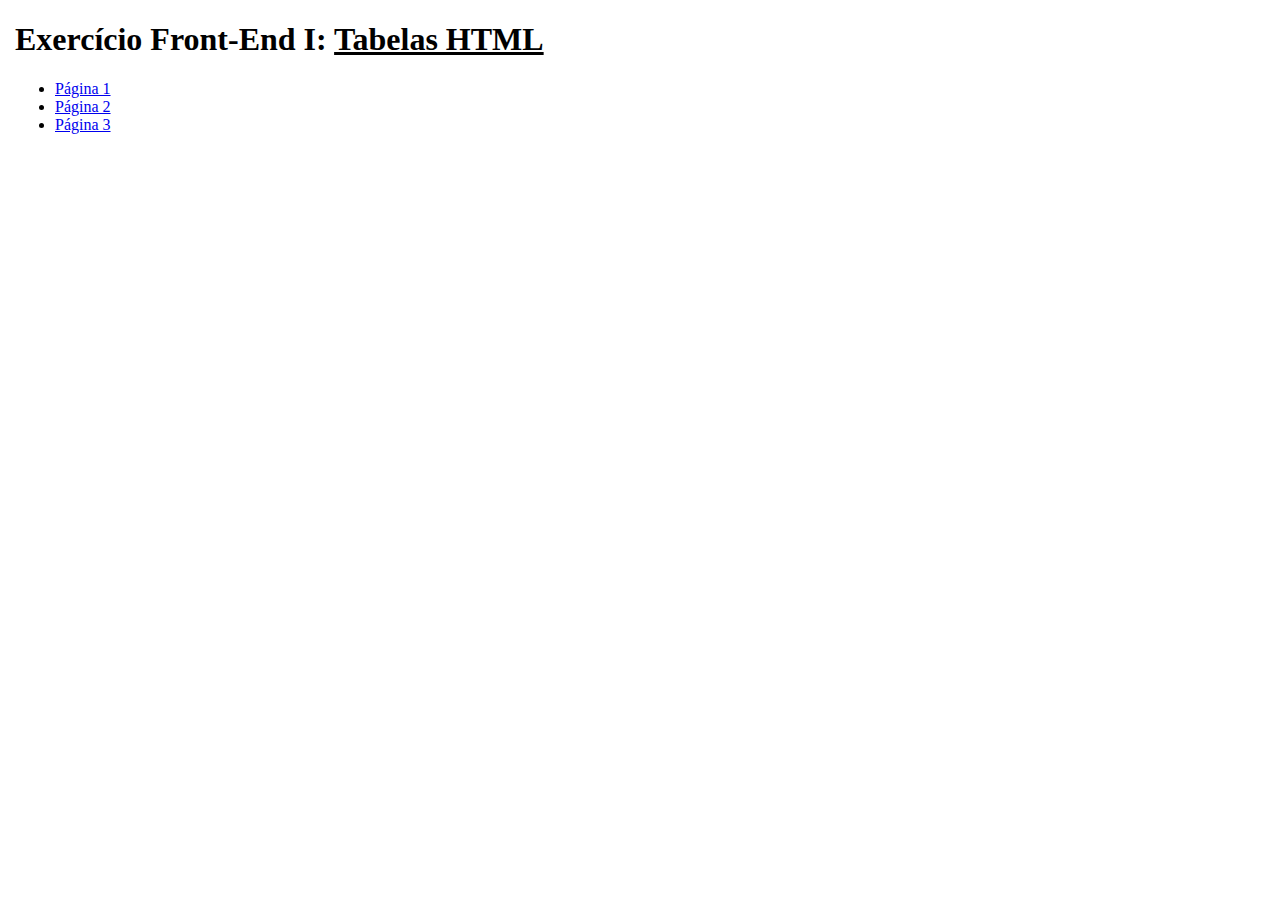
<file: index.html>
<!DOCTYPE html>
<html lang="pt">
<head>
    <meta charset="UTF-8">
    <meta name="viewport" content="width=device-width, initial-scale=1.0">
    <title>Tabelas HTML</title>
    <link rel="stylesheet" href="index.css">
</head>
<body>
    <h1>Exercício Front-End I: <u>Tabelas HTML</u></h1>
    <ul>
        <li><a href="pagina_I.html">Página 1</a></li>
        <li><a href="pagina_II.html">Página 2</a></li>
        <li><a href="pagina_III.html">Página 3</a></li>
    </ul>
</body>
</html>
</file>
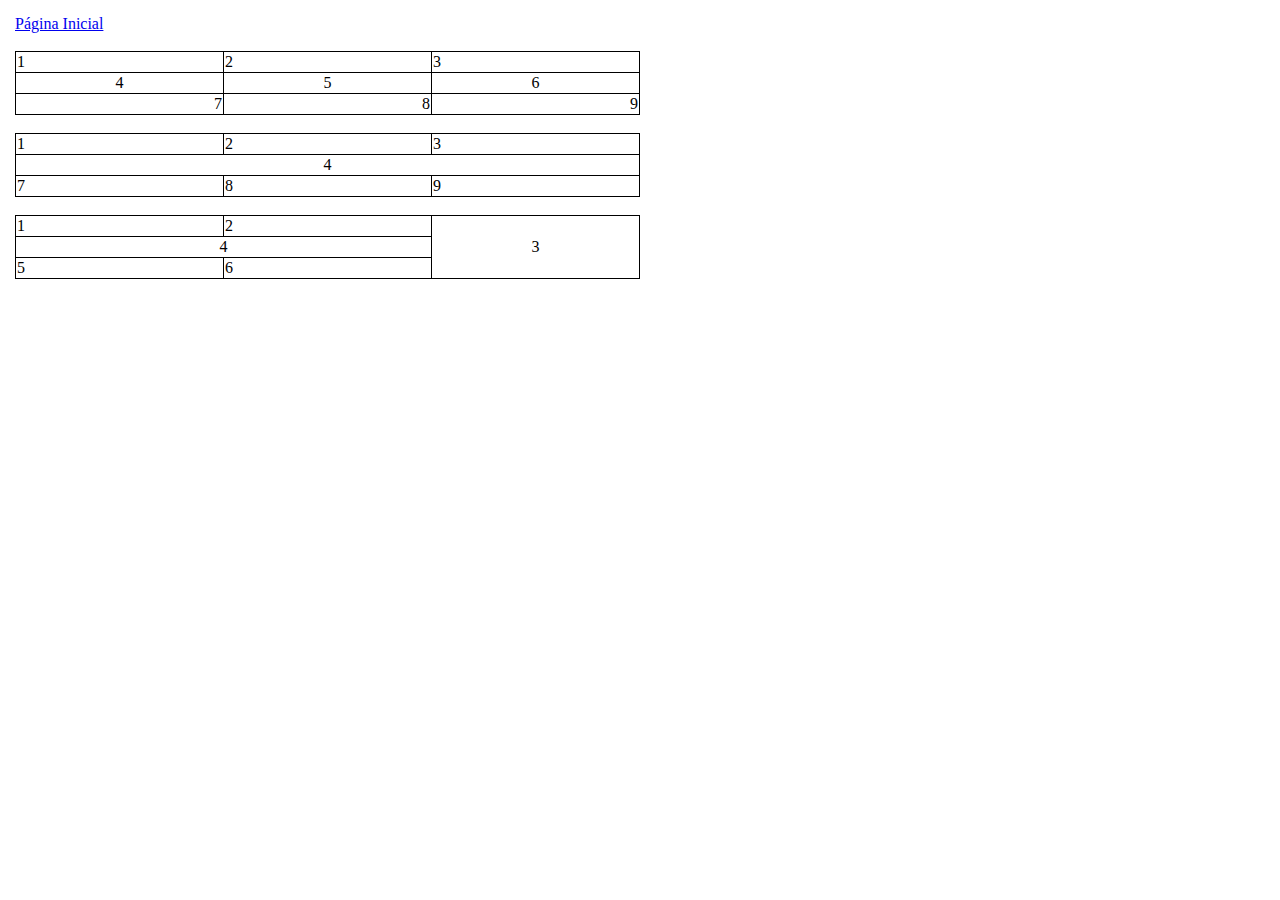
<file: pagina_I.html>
<!DOCTYPE html>
<html lang="pt">
<head>
    <meta charset="UTF-8">
    <meta name="viewport" content="width=device-width, initial-scale=1.0">
    <title>Página Um - Tabelas HTML</title>
    <link rel="stylesheet" href="pagina_I.css">
</head>
<body>
    <a href="index.html">Página Inicial</a> <br><br>
    <table width="50%">
        <tr>
            <td>1</td>
            <td>2</td>
            <td>3</td>
        </tr>

        <tr align="center">
            <td>4</td>
            <td>5</td>
            <td>6</td>
        </tr>

        <tr align="right">
            <td>7</td>
            <td>8</td>
            <td>9</td>
        </tr> 
    </table> <br>

    <table width="50%">    
        <tr>
            <td>1</td>
            <td>2</td>
            <td>3</td>
        </tr>

        <tr>
            <td colspan="3" align="center">4</td>
        </tr>

        <tr>
            <td>7</td>
            <td>8</td>
            <td>9</td>
        </tr> 
    </table> <br>    

    <table width="50%">
        <tr>
            <td>1</td>
            <td>2</td>
            <td rowspan="3" align="center">3</td>
        </tr>

        <tr>
            <td colspan="2" align="center">4</td>
        </tr>

        <tr>
            <td>5</td>
            <td>6</td>
        </tr> 
    </table>
</body>
</html>
</file>
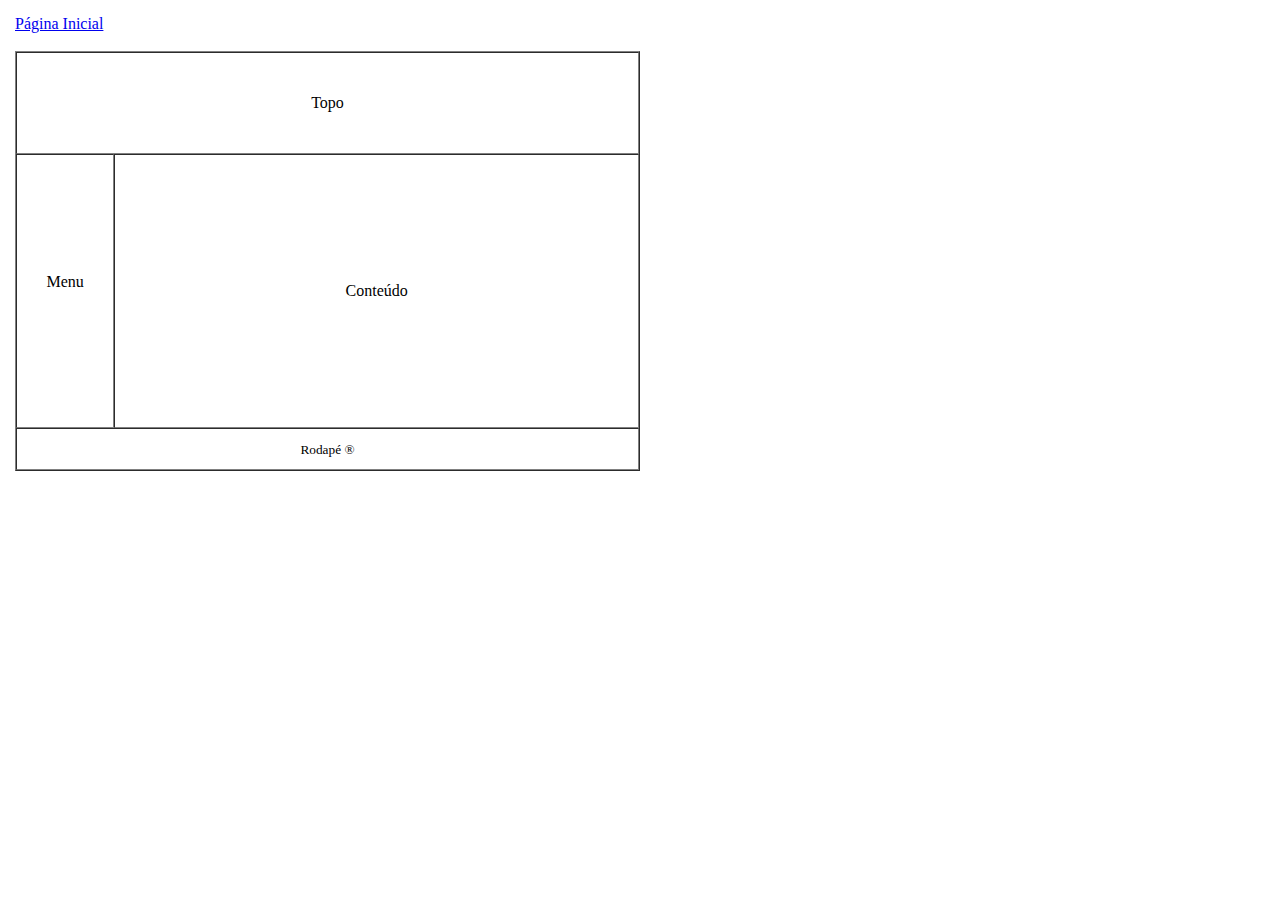
<file: pagina_II.html>
<!DOCTYPE html>
<html lang="pt">
<head>
    <meta charset="UTF-8">
    <meta name="viewport" content="width=device-width, initial-scale=1.0">
    <title>Página Dois - Tabelas HTML</title>
    <link rel="stylesheet" href="pagina_II.css">
</head>

<body>
    <a href="index.html">Página Inicial</a> <br><br>
    <table width="50%" id="tabela" cellpadding="10" cellspacing="0" border="1"> 
        <tr>
            <td colspan="2" class="topo" align="center">Topo</td>         
        </tr>

        <tr id="indice"> 
            <td width="15%" colspan="1" rowspan="1" align="center"><br><br><br><br><br><br>Menu <br><br><br><br><br><br><br><br> </td>
            <td width="80%" class="conteudo" align="center">Conteúdo</td>
        </tr>
        

        <tr>
            <td colspan="2" align="center" class="rodape" height="20"><small>Rodapé &reg;</small></td>
        </tr>
    </table>
</body>

</html>
</file>
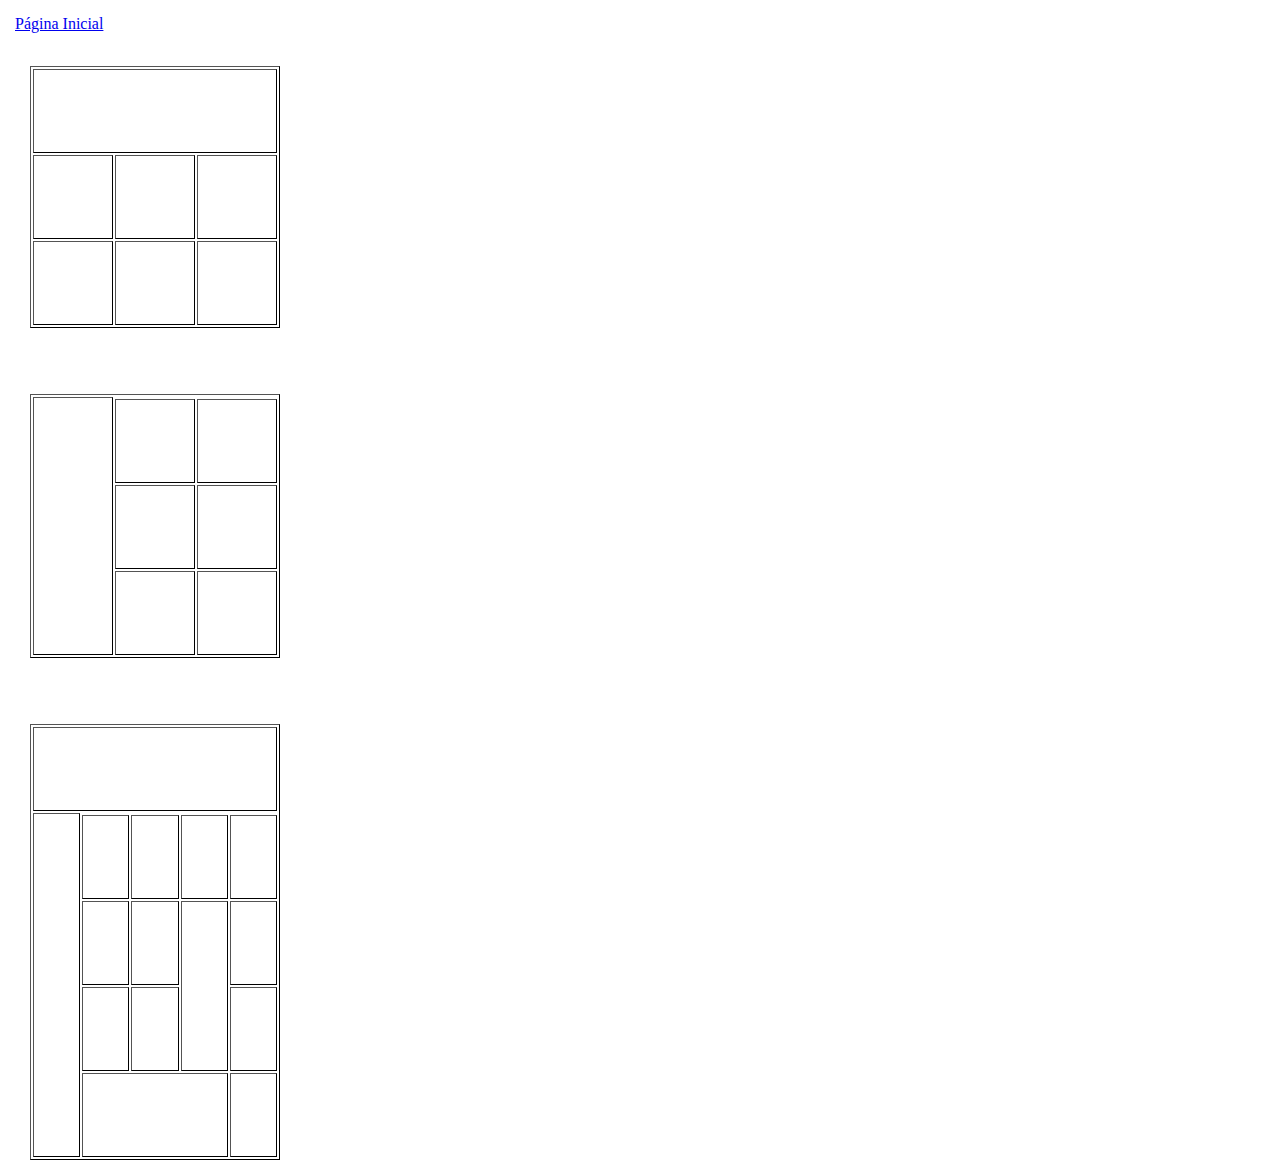
<file: pagina_III.html>
<!DOCTYPE html>
<html lang="pt">
<head>
    <meta charset="UTF-8">
    <meta name="viewport" content="width=device-width, initial-scale=1.0">
    <title>Página 3</title>
    <link rel="stylesheet" href="pagina_III.css">
</head>
<body>
    <a href="index.html">Página Inicial</a> <br><br>
    <table>
        <tr>
            <td colspan="3"></td>
        </tr>
        <tr>
            <td></td>
            <td></td>
            <td></td>
        </tr>
        <tr>
            <td></td>
            <td></td>
            <td></td>
        </tr>
    </table>   <br><br> 

    <table>
        <tr>
            <td rowspan="4"></td>
        </tr>
        <tr>
            <td></td>
            <td></td>
        </tr>
        <tr>
            <td></td>
            <td></td>
        </tr>
        <tr>
            <td></td>
            <td></td>
        </tr>
    </table> <br><br>

    <table id="media">
        <tr id="media">
            <td id="media" colspan="5"></td>
        </tr>
        <tr id="media">
            <td id="media" rowspan="5"></td>
        </tr>
        <tr>
            <td></td>
            <td></td>
            <td></td>
            <td></td>
        </tr>
        <tr>
            <td></td>
            <td></td>
            <td rowspan="2"></td>
            <td></td>
        </tr>
        <tr>
            <td></td>
            <td></td>
            <td ></td>
        </tr>
        <tr>
            <td colspan="3"></td>
            <td></td>
        </tr>
    </table> 

</body>
</html>
</file>
<file: index.css>
body {
    margin: 15px;
}
</file>
<file: pagina_I.css>
body {
    margin: 15px;
}

table, td, th {
    border: 1px solid black;
    border-collapse: collapse;
}
</file>
<file: pagina_II.css>
body {
    margin: 15px;
}

.corpo {
    margin:  0px;
    padding: 0px;
    margin: 20px;
 }
 
tabela {
     height: 100%;
 }

.topo {
    height: 80px;
 }
 

.rodape {
   text-align: center; 
 }
</file>
<file: pagina_III.css>
body {
    margin: 15px;
}

table, td, th {
    margin: 15px;
    border: 1px black;
    height: 80px;
    width:  250px;
    border-style: outset;   
}
</file>
